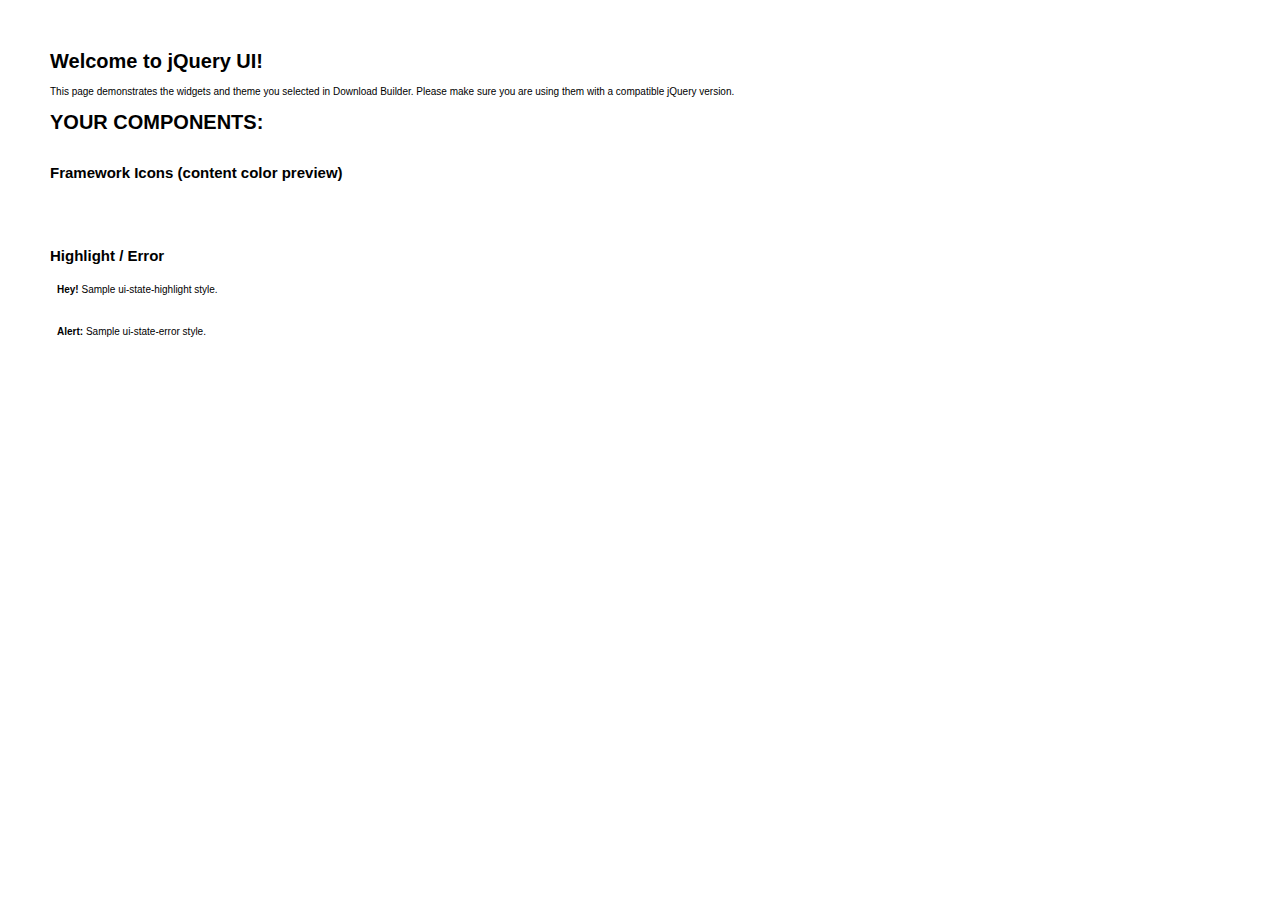
<file: libs/jquery-ui/jquery-ui-1.11.1.custom/index.html>
<!doctype html>
<html lang="us">
<head>
	<meta charset="utf-8">
	<title>jQuery UI Example Page</title>
	<link href="jquery-ui.css" rel="stylesheet">
	<style>
	body{
		font: 62.5% "Trebuchet MS", sans-serif;
		margin: 50px;
	}
	.demoHeaders {
		margin-top: 2em;
	}
	#dialog-link {
		padding: .4em 1em .4em 20px;
		text-decoration: none;
		position: relative;
	}
	#dialog-link span.ui-icon {
		margin: 0 5px 0 0;
		position: absolute;
		left: .2em;
		top: 50%;
		margin-top: -8px;
	}
	#icons {
		margin: 0;
		padding: 0;
	}
	#icons li {
		margin: 2px;
		position: relative;
		padding: 4px 0;
		cursor: pointer;
		float: left;
		list-style: none;
	}
	#icons span.ui-icon {
		float: left;
		margin: 0 4px;
	}
	.fakewindowcontain .ui-widget-overlay {
		position: absolute;
	}
	select {
		width: 200px;
	}
	</style>
</head>
<body>

<h1>Welcome to jQuery UI!</h1>

<div class="ui-widget">
	<p>This page demonstrates the widgets and theme you selected in Download Builder. Please make sure you are using them with a compatible jQuery version.</p>
</div>

<h1>YOUR COMPONENTS:</h1>












<h2 class="demoHeaders">Framework Icons (content color preview)</h2>
<ul id="icons" class="ui-widget ui-helper-clearfix">
	<li class="ui-state-default ui-corner-all" title=".ui-icon-carat-1-n"><span class="ui-icon ui-icon-carat-1-n"></span></li>
	<li class="ui-state-default ui-corner-all" title=".ui-icon-carat-1-ne"><span class="ui-icon ui-icon-carat-1-ne"></span></li>
	<li class="ui-state-default ui-corner-all" title=".ui-icon-carat-1-e"><span class="ui-icon ui-icon-carat-1-e"></span></li>
	<li class="ui-state-default ui-corner-all" title=".ui-icon-carat-1-se"><span class="ui-icon ui-icon-carat-1-se"></span></li>
	<li class="ui-state-default ui-corner-all" title=".ui-icon-carat-1-s"><span class="ui-icon ui-icon-carat-1-s"></span></li>
	<li class="ui-state-default ui-corner-all" title=".ui-icon-carat-1-sw"><span class="ui-icon ui-icon-carat-1-sw"></span></li>
	<li class="ui-state-default ui-corner-all" title=".ui-icon-carat-1-w"><span class="ui-icon ui-icon-carat-1-w"></span></li>
	<li class="ui-state-default ui-corner-all" title=".ui-icon-carat-1-nw"><span class="ui-icon ui-icon-carat-1-nw"></span></li>
	<li class="ui-state-default ui-corner-all" title=".ui-icon-carat-2-n-s"><span class="ui-icon ui-icon-carat-2-n-s"></span></li>
	<li class="ui-state-default ui-corner-all" title=".ui-icon-carat-2-e-w"><span class="ui-icon ui-icon-carat-2-e-w"></span></li>
	<li class="ui-state-default ui-corner-all" title=".ui-icon-triangle-1-n"><span class="ui-icon ui-icon-triangle-1-n"></span></li>
	<li class="ui-state-default ui-corner-all" title=".ui-icon-triangle-1-ne"><span class="ui-icon ui-icon-triangle-1-ne"></span></li>
	<li class="ui-state-default ui-corner-all" title=".ui-icon-triangle-1-e"><span class="ui-icon ui-icon-triangle-1-e"></span></li>
	<li class="ui-state-default ui-corner-all" title=".ui-icon-triangle-1-se"><span class="ui-icon ui-icon-triangle-1-se"></span></li>
	<li class="ui-state-default ui-corner-all" title=".ui-icon-triangle-1-s"><span class="ui-icon ui-icon-triangle-1-s"></span></li>
	<li class="ui-state-default ui-corner-all" title=".ui-icon-triangle-1-sw"><span class="ui-icon ui-icon-triangle-1-sw"></span></li>
	<li class="ui-state-default ui-corner-all" title=".ui-icon-triangle-1-w"><span class="ui-icon ui-icon-triangle-1-w"></span></li>
	<li class="ui-state-default ui-corner-all" title=".ui-icon-triangle-1-nw"><span class="ui-icon ui-icon-triangle-1-nw"></span></li>
	<li class="ui-state-default ui-corner-all" title=".ui-icon-triangle-2-n-s"><span class="ui-icon ui-icon-triangle-2-n-s"></span></li>
	<li class="ui-state-default ui-corner-all" title=".ui-icon-triangle-2-e-w"><span class="ui-icon ui-icon-triangle-2-e-w"></span></li>
	<li class="ui-state-default ui-corner-all" title=".ui-icon-arrow-1-n"><span class="ui-icon ui-icon-arrow-1-n"></span></li>
	<li class="ui-state-default ui-corner-all" title=".ui-icon-arrow-1-ne"><span class="ui-icon ui-icon-arrow-1-ne"></span></li>
	<li class="ui-state-default ui-corner-all" title=".ui-icon-arrow-1-e"><span class="ui-icon ui-icon-arrow-1-e"></span></li>
	<li class="ui-state-default ui-corner-all" title=".ui-icon-arrow-1-se"><span class="ui-icon ui-icon-arrow-1-se"></span></li>
	<li class="ui-state-default ui-corner-all" title=".ui-icon-arrow-1-s"><span class="ui-icon ui-icon-arrow-1-s"></span></li>
	<li class="ui-state-default ui-corner-all" title=".ui-icon-arrow-1-sw"><span class="ui-icon ui-icon-arrow-1-sw"></span></li>
	<li class="ui-state-default ui-corner-all" title=".ui-icon-arrow-1-w"><span class="ui-icon ui-icon-arrow-1-w"></span></li>
	<li class="ui-state-default ui-corner-all" title=".ui-icon-arrow-1-nw"><span class="ui-icon ui-icon-arrow-1-nw"></span></li>
	<li class="ui-state-default ui-corner-all" title=".ui-icon-arrow-2-n-s"><span class="ui-icon ui-icon-arrow-2-n-s"></span></li>
	<li class="ui-state-default ui-corner-all" title=".ui-icon-arrow-2-ne-sw"><span class="ui-icon ui-icon-arrow-2-ne-sw"></span></li>
	<li class="ui-state-default ui-corner-all" title=".ui-icon-arrow-2-e-w"><span class="ui-icon ui-icon-arrow-2-e-w"></span></li>
	<li class="ui-state-default ui-corner-all" title=".ui-icon-arrow-2-se-nw"><span class="ui-icon ui-icon-arrow-2-se-nw"></span></li>
	<li class="ui-state-default ui-corner-all" title=".ui-icon-arrowstop-1-n"><span class="ui-icon ui-icon-arrowstop-1-n"></span></li>
	<li class="ui-state-default ui-corner-all" title=".ui-icon-arrowstop-1-e"><span class="ui-icon ui-icon-arrowstop-1-e"></span></li>
	<li class="ui-state-default ui-corner-all" title=".ui-icon-arrowstop-1-s"><span class="ui-icon ui-icon-arrowstop-1-s"></span></li>
	<li class="ui-state-default ui-corner-all" title=".ui-icon-arrowstop-1-w"><span class="ui-icon ui-icon-arrowstop-1-w"></span></li>
	<li class="ui-state-default ui-corner-all" title=".ui-icon-arrowthick-1-n"><span class="ui-icon ui-icon-arrowthick-1-n"></span></li>
	<li class="ui-state-default ui-corner-all" title=".ui-icon-arrowthick-1-ne"><span class="ui-icon ui-icon-arrowthick-1-ne"></span></li>
	<li class="ui-state-default ui-corner-all" title=".ui-icon-arrowthick-1-e"><span class="ui-icon ui-icon-arrowthick-1-e"></span></li>
	<li class="ui-state-default ui-corner-all" title=".ui-icon-arrowthick-1-se"><span class="ui-icon ui-icon-arrowthick-1-se"></span></li>
	<li class="ui-state-default ui-corner-all" title=".ui-icon-arrowthick-1-s"><span class="ui-icon ui-icon-arrowthick-1-s"></span></li>
	<li class="ui-state-default ui-corner-all" title=".ui-icon-arrowthick-1-sw"><span class="ui-icon ui-icon-arrowthick-1-sw"></span></li>
	<li class="ui-state-default ui-corner-all" title=".ui-icon-arrowthick-1-w"><span class="ui-icon ui-icon-arrowthick-1-w"></span></li>
	<li class="ui-state-default ui-corner-all" title=".ui-icon-arrowthick-1-nw"><span class="ui-icon ui-icon-arrowthick-1-nw"></span></li>
	<li class="ui-state-default ui-corner-all" title=".ui-icon-arrowthick-2-n-s"><span class="ui-icon ui-icon-arrowthick-2-n-s"></span></li>
	<li class="ui-state-default ui-corner-all" title=".ui-icon-arrowthick-2-ne-sw"><span class="ui-icon ui-icon-arrowthick-2-ne-sw"></span></li>
	<li class="ui-state-default ui-corner-all" title=".ui-icon-arrowthick-2-e-w"><span class="ui-icon ui-icon-arrowthick-2-e-w"></span></li>
	<li class="ui-state-default ui-corner-all" title=".ui-icon-arrowthick-2-se-nw"><span class="ui-icon ui-icon-arrowthick-2-se-nw"></span></li>
	<li class="ui-state-default ui-corner-all" title=".ui-icon-arrowthickstop-1-n"><span class="ui-icon ui-icon-arrowthickstop-1-n"></span></li>
	<li class="ui-state-default ui-corner-all" title=".ui-icon-arrowthickstop-1-e"><span class="ui-icon ui-icon-arrowthickstop-1-e"></span></li>
	<li class="ui-state-default ui-corner-all" title=".ui-icon-arrowthickstop-1-s"><span class="ui-icon ui-icon-arrowthickstop-1-s"></span></li>
	<li class="ui-state-default ui-corner-all" title=".ui-icon-arrowthickstop-1-w"><span class="ui-icon ui-icon-arrowthickstop-1-w"></span></li>
	<li class="ui-state-default ui-corner-all" title=".ui-icon-arrowreturnthick-1-w"><span class="ui-icon ui-icon-arrowreturnthick-1-w"></span></li>
	<li class="ui-state-default ui-corner-all" title=".ui-icon-arrowreturnthick-1-n"><span class="ui-icon ui-icon-arrowreturnthick-1-n"></span></li>
	<li class="ui-state-default ui-corner-all" title=".ui-icon-arrowreturnthick-1-e"><span class="ui-icon ui-icon-arrowreturnthick-1-e"></span></li>
	<li class="ui-state-default ui-corner-all" title=".ui-icon-arrowreturnthick-1-s"><span class="ui-icon ui-icon-arrowreturnthick-1-s"></span></li>
	<li class="ui-state-default ui-corner-all" title=".ui-icon-arrowreturn-1-w"><span class="ui-icon ui-icon-arrowreturn-1-w"></span></li>
	<li class="ui-state-default ui-corner-all" title=".ui-icon-arrowreturn-1-n"><span class="ui-icon ui-icon-arrowreturn-1-n"></span></li>
	<li class="ui-state-default ui-corner-all" title=".ui-icon-arrowreturn-1-e"><span class="ui-icon ui-icon-arrowreturn-1-e"></span></li>
	<li class="ui-state-default ui-corner-all" title=".ui-icon-arrowreturn-1-s"><span class="ui-icon ui-icon-arrowreturn-1-s"></span></li>
	<li class="ui-state-default ui-corner-all" title=".ui-icon-arrowrefresh-1-w"><span class="ui-icon ui-icon-arrowrefresh-1-w"></span></li>
	<li class="ui-state-default ui-corner-all" title=".ui-icon-arrowrefresh-1-n"><span class="ui-icon ui-icon-arrowrefresh-1-n"></span></li>
	<li class="ui-state-default ui-corner-all" title=".ui-icon-arrowrefresh-1-e"><span class="ui-icon ui-icon-arrowrefresh-1-e"></span></li>
	<li class="ui-state-default ui-corner-all" title=".ui-icon-arrowrefresh-1-s"><span class="ui-icon ui-icon-arrowrefresh-1-s"></span></li>
	<li class="ui-state-default ui-corner-all" title=".ui-icon-arrow-4"><span class="ui-icon ui-icon-arrow-4"></span></li>
	<li class="ui-state-default ui-corner-all" title=".ui-icon-arrow-4-diag"><span class="ui-icon ui-icon-arrow-4-diag"></span></li>
	<li class="ui-state-default ui-corner-all" title=".ui-icon-extlink"><span class="ui-icon ui-icon-extlink"></span></li>
	<li class="ui-state-default ui-corner-all" title=".ui-icon-newwin"><span class="ui-icon ui-icon-newwin"></span></li>
	<li class="ui-state-default ui-corner-all" title=".ui-icon-refresh"><span class="ui-icon ui-icon-refresh"></span></li>
	<li class="ui-state-default ui-corner-all" title=".ui-icon-shuffle"><span class="ui-icon ui-icon-shuffle"></span></li>
	<li class="ui-state-default ui-corner-all" title=".ui-icon-transfer-e-w"><span class="ui-icon ui-icon-transfer-e-w"></span></li>
	<li class="ui-state-default ui-corner-all" title=".ui-icon-transferthick-e-w"><span class="ui-icon ui-icon-transferthick-e-w"></span></li>
	<li class="ui-state-default ui-corner-all" title=".ui-icon-folder-collapsed"><span class="ui-icon ui-icon-folder-collapsed"></span></li>
	<li class="ui-state-default ui-corner-all" title=".ui-icon-folder-open"><span class="ui-icon ui-icon-folder-open"></span></li>
	<li class="ui-state-default ui-corner-all" title=".ui-icon-document"><span class="ui-icon ui-icon-document"></span></li>
	<li class="ui-state-default ui-corner-all" title=".ui-icon-document-b"><span class="ui-icon ui-icon-document-b"></span></li>
	<li class="ui-state-default ui-corner-all" title=".ui-icon-note"><span class="ui-icon ui-icon-note"></span></li>
	<li class="ui-state-default ui-corner-all" title=".ui-icon-mail-closed"><span class="ui-icon ui-icon-mail-closed"></span></li>
	<li class="ui-state-default ui-corner-all" title=".ui-icon-mail-open"><span class="ui-icon ui-icon-mail-open"></span></li>
	<li class="ui-state-default ui-corner-all" title=".ui-icon-suitcase"><span class="ui-icon ui-icon-suitcase"></span></li>
	<li class="ui-state-default ui-corner-all" title=".ui-icon-comment"><span class="ui-icon ui-icon-comment"></span></li>
	<li class="ui-state-default ui-corner-all" title=".ui-icon-person"><span class="ui-icon ui-icon-person"></span></li>
	<li class="ui-state-default ui-corner-all" title=".ui-icon-print"><span class="ui-icon ui-icon-print"></span></li>
	<li class="ui-state-default ui-corner-all" title=".ui-icon-trash"><span class="ui-icon ui-icon-trash"></span></li>
	<li class="ui-state-default ui-corner-all" title=".ui-icon-locked"><span class="ui-icon ui-icon-locked"></span></li>
	<li class="ui-state-default ui-corner-all" title=".ui-icon-unlocked"><span class="ui-icon ui-icon-unlocked"></span></li>
	<li class="ui-state-default ui-corner-all" title=".ui-icon-bookmark"><span class="ui-icon ui-icon-bookmark"></span></li>
	<li class="ui-state-default ui-corner-all" title=".ui-icon-tag"><span class="ui-icon ui-icon-tag"></span></li>
	<li class="ui-state-default ui-corner-all" title=".ui-icon-home"><span class="ui-icon ui-icon-home"></span></li>
	<li class="ui-state-default ui-corner-all" title=".ui-icon-flag"><span class="ui-icon ui-icon-flag"></span></li>
	<li class="ui-state-default ui-corner-all" title=".ui-icon-calculator"><span class="ui-icon ui-icon-calculator"></span></li>
	<li class="ui-state-default ui-corner-all" title=".ui-icon-cart"><span class="ui-icon ui-icon-cart"></span></li>
	<li class="ui-state-default ui-corner-all" title=".ui-icon-pencil"><span class="ui-icon ui-icon-pencil"></span></li>
	<li class="ui-state-default ui-corner-all" title=".ui-icon-clock"><span class="ui-icon ui-icon-clock"></span></li>
	<li class="ui-state-default ui-corner-all" title=".ui-icon-disk"><span class="ui-icon ui-icon-disk"></span></li>
	<li class="ui-state-default ui-corner-all" title=".ui-icon-calendar"><span class="ui-icon ui-icon-calendar"></span></li>
	<li class="ui-state-default ui-corner-all" title=".ui-icon-zoomin"><span class="ui-icon ui-icon-zoomin"></span></li>
	<li class="ui-state-default ui-corner-all" title=".ui-icon-zoomout"><span class="ui-icon ui-icon-zoomout"></span></li>
	<li class="ui-state-default ui-corner-all" title=".ui-icon-search"><span class="ui-icon ui-icon-search"></span></li>
	<li class="ui-state-default ui-corner-all" title=".ui-icon-wrench"><span class="ui-icon ui-icon-wrench"></span></li>
	<li class="ui-state-default ui-corner-all" title=".ui-icon-gear"><span class="ui-icon ui-icon-gear"></span></li>
	<li class="ui-state-default ui-corner-all" title=".ui-icon-heart"><span class="ui-icon ui-icon-heart"></span></li>
	<li class="ui-state-default ui-corner-all" title=".ui-icon-star"><span class="ui-icon ui-icon-star"></span></li>
	<li class="ui-state-default ui-corner-all" title=".ui-icon-link"><span class="ui-icon ui-icon-link"></span></li>
	<li class="ui-state-default ui-corner-all" title=".ui-icon-cancel"><span class="ui-icon ui-icon-cancel"></span></li>
	<li class="ui-state-default ui-corner-all" title=".ui-icon-plus"><span class="ui-icon ui-icon-plus"></span></li>
	<li class="ui-state-default ui-corner-all" title=".ui-icon-plusthick"><span class="ui-icon ui-icon-plusthick"></span></li>
	<li class="ui-state-default ui-corner-all" title=".ui-icon-minus"><span class="ui-icon ui-icon-minus"></span></li>
	<li class="ui-state-default ui-corner-all" title=".ui-icon-minusthick"><span class="ui-icon ui-icon-minusthick"></span></li>
	<li class="ui-state-default ui-corner-all" title=".ui-icon-close"><span class="ui-icon ui-icon-close"></span></li>
	<li class="ui-state-default ui-corner-all" title=".ui-icon-closethick"><span class="ui-icon ui-icon-closethick"></span></li>
	<li class="ui-state-default ui-corner-all" title=".ui-icon-key"><span class="ui-icon ui-icon-key"></span></li>
	<li class="ui-state-default ui-corner-all" title=".ui-icon-lightbulb"><span class="ui-icon ui-icon-lightbulb"></span></li>
	<li class="ui-state-default ui-corner-all" title=".ui-icon-scissors"><span class="ui-icon ui-icon-scissors"></span></li>
	<li class="ui-state-default ui-corner-all" title=".ui-icon-clipboard"><span class="ui-icon ui-icon-clipboard"></span></li>
	<li class="ui-state-default ui-corner-all" title=".ui-icon-copy"><span class="ui-icon ui-icon-copy"></span></li>
	<li class="ui-state-default ui-corner-all" title=".ui-icon-contact"><span class="ui-icon ui-icon-contact"></span></li>
	<li class="ui-state-default ui-corner-all" title=".ui-icon-image"><span class="ui-icon ui-icon-image"></span></li>
	<li class="ui-state-default ui-corner-all" title=".ui-icon-video"><span class="ui-icon ui-icon-video"></span></li>
	<li class="ui-state-default ui-corner-all" title=".ui-icon-script"><span class="ui-icon ui-icon-script"></span></li>
	<li class="ui-state-default ui-corner-all" title=".ui-icon-alert"><span class="ui-icon ui-icon-alert"></span></li>
	<li class="ui-state-default ui-corner-all" title=".ui-icon-info"><span class="ui-icon ui-icon-info"></span></li>
	<li class="ui-state-default ui-corner-all" title=".ui-icon-notice"><span class="ui-icon ui-icon-notice"></span></li>
	<li class="ui-state-default ui-corner-all" title=".ui-icon-help"><span class="ui-icon ui-icon-help"></span></li>
	<li class="ui-state-default ui-corner-all" title=".ui-icon-check"><span class="ui-icon ui-icon-check"></span></li>
	<li class="ui-state-default ui-corner-all" title=".ui-icon-bullet"><span class="ui-icon ui-icon-bullet"></span></li>
	<li class="ui-state-default ui-corner-all" title=".ui-icon-radio-off"><span class="ui-icon ui-icon-radio-off"></span></li>
	<li class="ui-state-default ui-corner-all" title=".ui-icon-radio-on"><span class="ui-icon ui-icon-radio-on"></span></li>
	<li class="ui-state-default ui-corner-all" title=".ui-icon-pin-w"><span class="ui-icon ui-icon-pin-w"></span></li>
	<li class="ui-state-default ui-corner-all" title=".ui-icon-pin-s"><span class="ui-icon ui-icon-pin-s"></span></li>
	<li class="ui-state-default ui-corner-all" title=".ui-icon-play"><span class="ui-icon ui-icon-play"></span></li>
	<li class="ui-state-default ui-corner-all" title=".ui-icon-pause"><span class="ui-icon ui-icon-pause"></span></li>
	<li class="ui-state-default ui-corner-all" title=".ui-icon-seek-next"><span class="ui-icon ui-icon-seek-next"></span></li>
	<li class="ui-state-default ui-corner-all" title=".ui-icon-seek-prev"><span class="ui-icon ui-icon-seek-prev"></span></li>
	<li class="ui-state-default ui-corner-all" title=".ui-icon-seek-end"><span class="ui-icon ui-icon-seek-end"></span></li>
	<li class="ui-state-default ui-corner-all" title=".ui-icon-seek-first"><span class="ui-icon ui-icon-seek-first"></span></li>
	<li class="ui-state-default ui-corner-all" title=".ui-icon-stop"><span class="ui-icon ui-icon-stop"></span></li>
	<li class="ui-state-default ui-corner-all" title=".ui-icon-eject"><span class="ui-icon ui-icon-eject"></span></li>
	<li class="ui-state-default ui-corner-all" title=".ui-icon-volume-off"><span class="ui-icon ui-icon-volume-off"></span></li>
	<li class="ui-state-default ui-corner-all" title=".ui-icon-volume-on"><span class="ui-icon ui-icon-volume-on"></span></li>
	<li class="ui-state-default ui-corner-all" title=".ui-icon-power"><span class="ui-icon ui-icon-power"></span></li>
	<li class="ui-state-default ui-corner-all" title=".ui-icon-signal-diag"><span class="ui-icon ui-icon-signal-diag"></span></li>
	<li class="ui-state-default ui-corner-all" title=".ui-icon-signal"><span class="ui-icon ui-icon-signal"></span></li>
	<li class="ui-state-default ui-corner-all" title=".ui-icon-battery-0"><span class="ui-icon ui-icon-battery-0"></span></li>
	<li class="ui-state-default ui-corner-all" title=".ui-icon-battery-1"><span class="ui-icon ui-icon-battery-1"></span></li>
	<li class="ui-state-default ui-corner-all" title=".ui-icon-battery-2"><span class="ui-icon ui-icon-battery-2"></span></li>
	<li class="ui-state-default ui-corner-all" title=".ui-icon-battery-3"><span class="ui-icon ui-icon-battery-3"></span></li>
	<li class="ui-state-default ui-corner-all" title=".ui-icon-circle-plus"><span class="ui-icon ui-icon-circle-plus"></span></li>
	<li class="ui-state-default ui-corner-all" title=".ui-icon-circle-minus"><span class="ui-icon ui-icon-circle-minus"></span></li>
	<li class="ui-state-default ui-corner-all" title=".ui-icon-circle-close"><span class="ui-icon ui-icon-circle-close"></span></li>
	<li class="ui-state-default ui-corner-all" title=".ui-icon-circle-triangle-e"><span class="ui-icon ui-icon-circle-triangle-e"></span></li>
	<li class="ui-state-default ui-corner-all" title=".ui-icon-circle-triangle-s"><span class="ui-icon ui-icon-circle-triangle-s"></span></li>
	<li class="ui-state-default ui-corner-all" title=".ui-icon-circle-triangle-w"><span class="ui-icon ui-icon-circle-triangle-w"></span></li>
	<li class="ui-state-default ui-corner-all" title=".ui-icon-circle-triangle-n"><span class="ui-icon ui-icon-circle-triangle-n"></span></li>
	<li class="ui-state-default ui-corner-all" title=".ui-icon-circle-arrow-e"><span class="ui-icon ui-icon-circle-arrow-e"></span></li>
	<li class="ui-state-default ui-corner-all" title=".ui-icon-circle-arrow-s"><span class="ui-icon ui-icon-circle-arrow-s"></span></li>
	<li class="ui-state-default ui-corner-all" title=".ui-icon-circle-arrow-w"><span class="ui-icon ui-icon-circle-arrow-w"></span></li>
	<li class="ui-state-default ui-corner-all" title=".ui-icon-circle-arrow-n"><span class="ui-icon ui-icon-circle-arrow-n"></span></li>
	<li class="ui-state-default ui-corner-all" title=".ui-icon-circle-zoomin"><span class="ui-icon ui-icon-circle-zoomin"></span></li>
	<li class="ui-state-default ui-corner-all" title=".ui-icon-circle-zoomout"><span class="ui-icon ui-icon-circle-zoomout"></span></li>
	<li class="ui-state-default ui-corner-all" title=".ui-icon-circle-check"><span class="ui-icon ui-icon-circle-check"></span></li>
	<li class="ui-state-default ui-corner-all" title=".ui-icon-circlesmall-plus"><span class="ui-icon ui-icon-circlesmall-plus"></span></li>
	<li class="ui-state-default ui-corner-all" title=".ui-icon-circlesmall-minus"><span class="ui-icon ui-icon-circlesmall-minus"></span></li>
	<li class="ui-state-default ui-corner-all" title=".ui-icon-circlesmall-close"><span class="ui-icon ui-icon-circlesmall-close"></span></li>
	<li class="ui-state-default ui-corner-all" title=".ui-icon-squaresmall-plus"><span class="ui-icon ui-icon-squaresmall-plus"></span></li>
	<li class="ui-state-default ui-corner-all" title=".ui-icon-squaresmall-minus"><span class="ui-icon ui-icon-squaresmall-minus"></span></li>
	<li class="ui-state-default ui-corner-all" title=".ui-icon-squaresmall-close"><span class="ui-icon ui-icon-squaresmall-close"></span></li>
	<li class="ui-state-default ui-corner-all" title=".ui-icon-grip-dotted-vertical"><span class="ui-icon ui-icon-grip-dotted-vertical"></span></li>
	<li class="ui-state-default ui-corner-all" title=".ui-icon-grip-dotted-horizontal"><span class="ui-icon ui-icon-grip-dotted-horizontal"></span></li>
	<li class="ui-state-default ui-corner-all" title=".ui-icon-grip-solid-vertical"><span class="ui-icon ui-icon-grip-solid-vertical"></span></li>
	<li class="ui-state-default ui-corner-all" title=".ui-icon-grip-solid-horizontal"><span class="ui-icon ui-icon-grip-solid-horizontal"></span></li>
	<li class="ui-state-default ui-corner-all" title=".ui-icon-gripsmall-diagonal-se"><span class="ui-icon ui-icon-gripsmall-diagonal-se"></span></li>
	<li class="ui-state-default ui-corner-all" title=".ui-icon-grip-diagonal-se"><span class="ui-icon ui-icon-grip-diagonal-se"></span></li>
</ul>















<!-- Highlight / Error -->
<h2 class="demoHeaders">Highlight / Error</h2>
<div class="ui-widget">
	<div class="ui-state-highlight ui-corner-all" style="margin-top: 20px; padding: 0 .7em;">
		<p><span class="ui-icon ui-icon-info" style="float: left; margin-right: .3em;"></span>
		<strong>Hey!</strong> Sample ui-state-highlight style.</p>
	</div>
</div>
<br>
<div class="ui-widget">
	<div class="ui-state-error ui-corner-all" style="padding: 0 .7em;">
		<p><span class="ui-icon ui-icon-alert" style="float: left; margin-right: .3em;"></span>
		<strong>Alert:</strong> Sample ui-state-error style.</p>
	</div>
</div>

<script src="external/jquery/jquery.js"></script>
<script src="jquery-ui.js"></script>
<script>
























// Hover states on the static widgets
$( "#dialog-link, #icons li" ).hover(
	function() {
		$( this ).addClass( "ui-state-hover" );
	},
	function() {
		$( this ).removeClass( "ui-state-hover" );
	}
);
</script>
</body>
</html>
</file>
